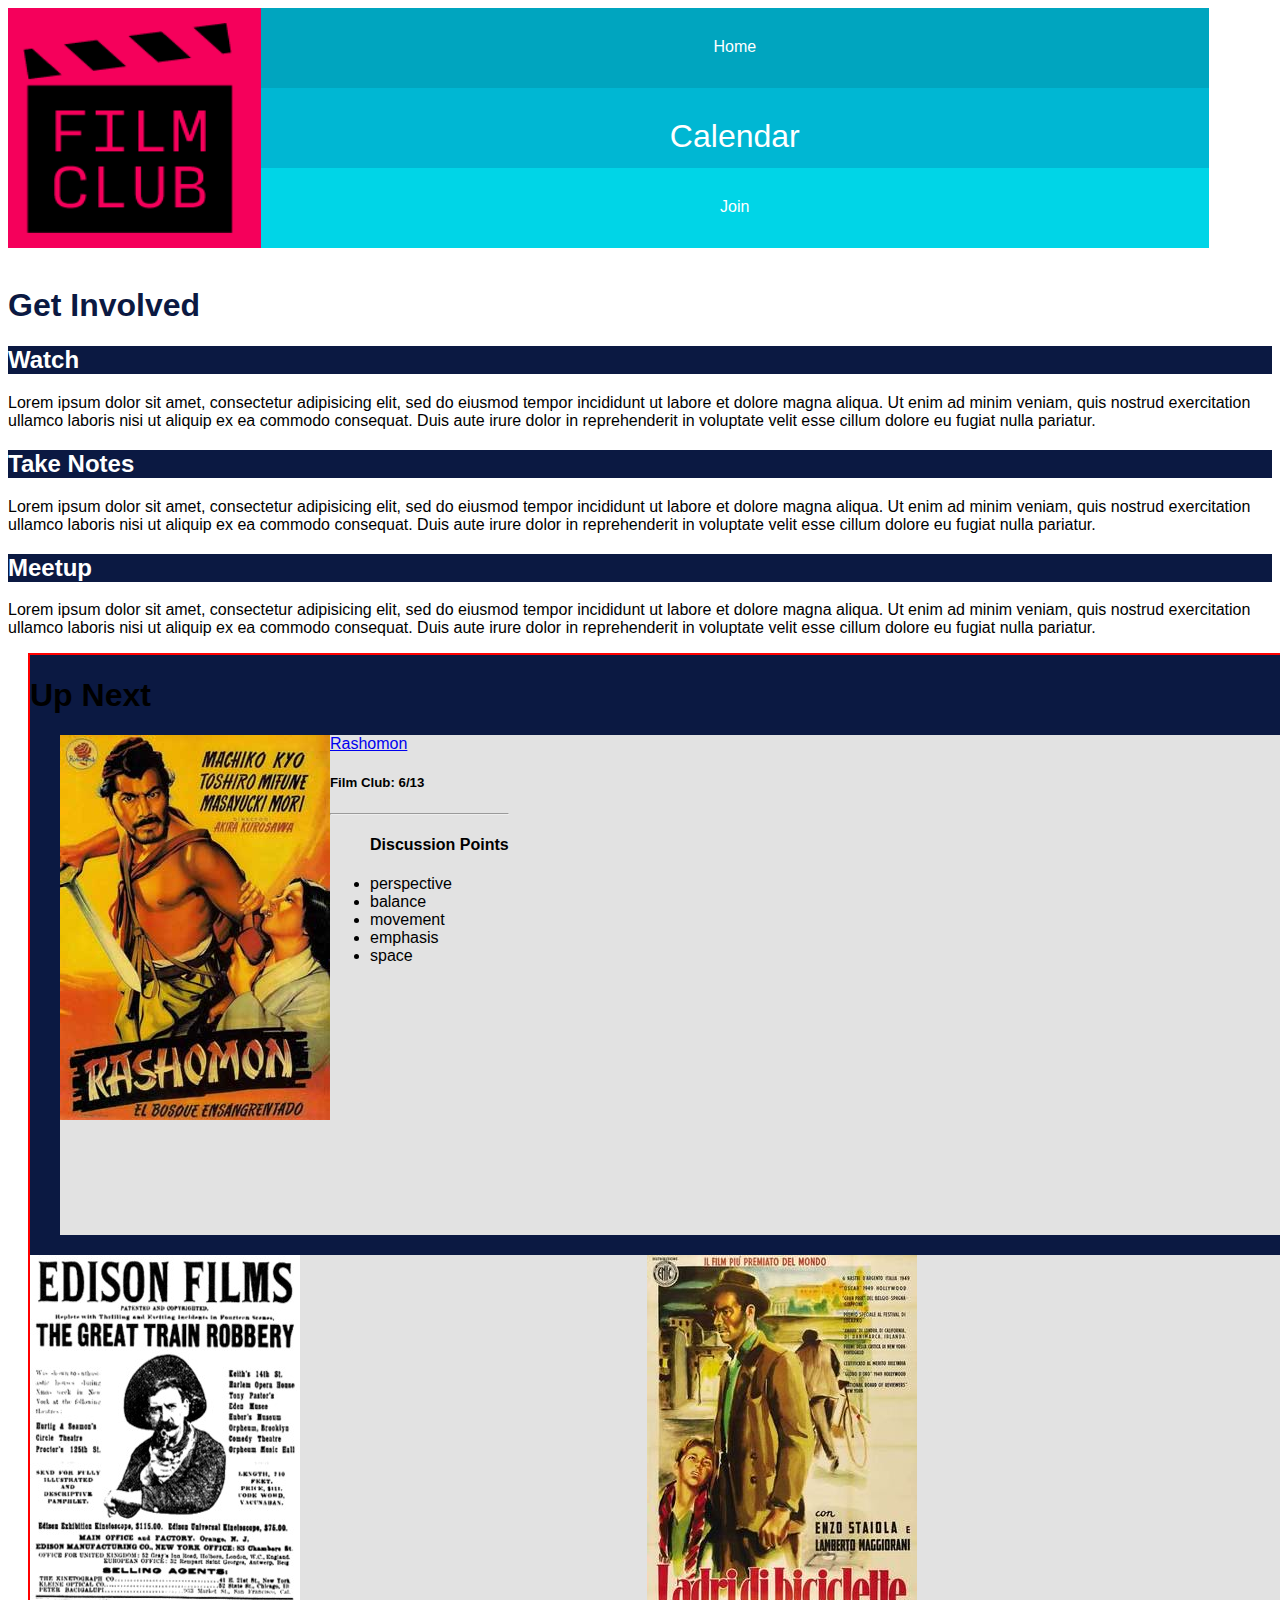
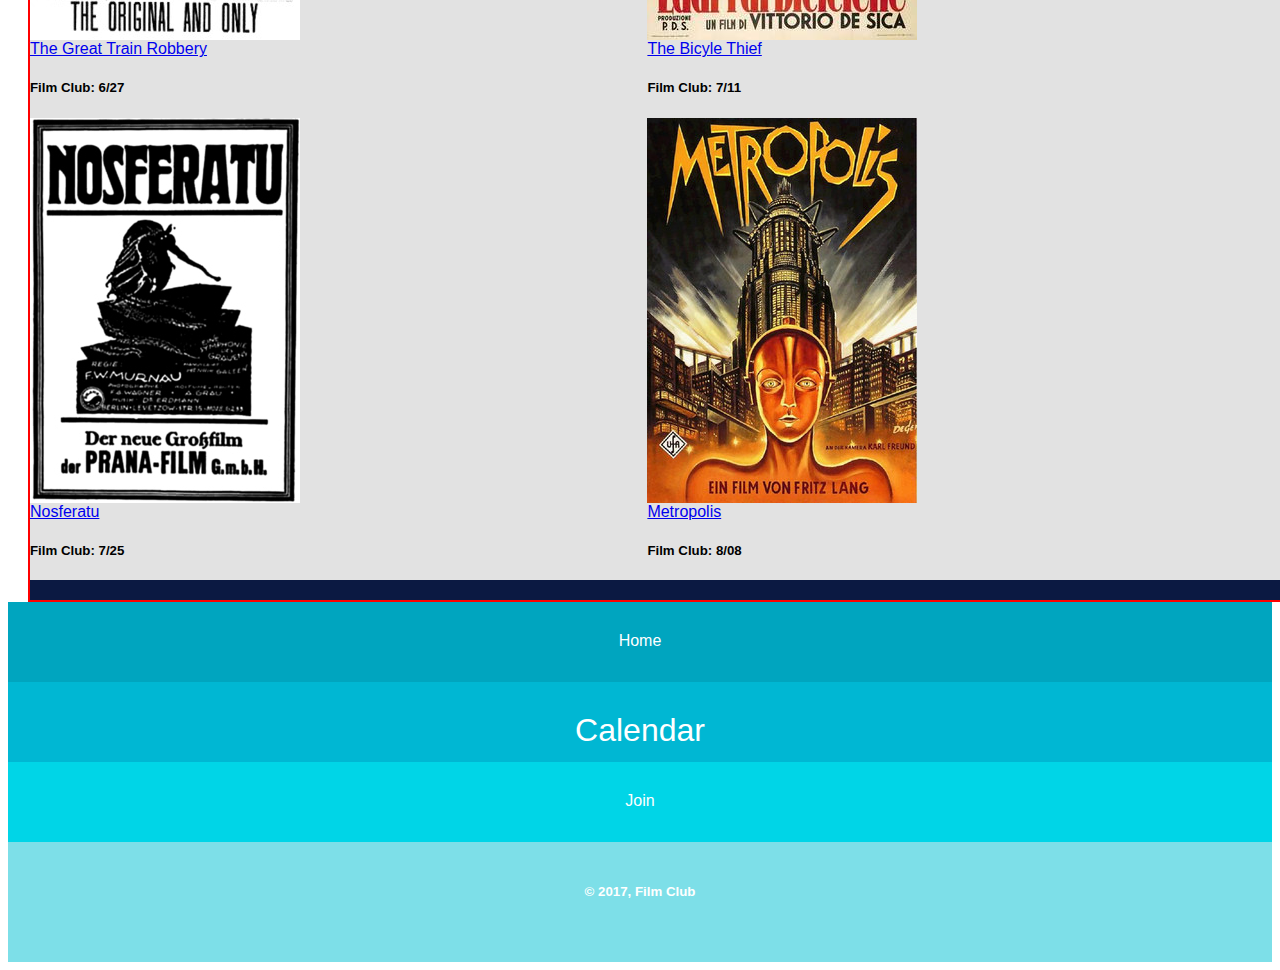
<file: index.html>
<!DOCTYPE html>
<html>
  <head>
    <meta charset="utf-8">
    <title>Film Club</title>
    <link rel="stylesheet" type="text/css" href="main.css">
  </head>
  <body>
    <header class="header-wrapper">
        <div class="film-club">
          <img class="logo" src="./images/images/filmclub.png">
        </div>
        <div class="site-links">
          <a class="links home" href="index.html">Home</a>
          <a class="links calender" href="./calendar/index.html">Calendar</a>
          <a class="links join" href="./join/index.html">Join</a>
        </div>
      </header>

    <sec class="main-info">
      <div>
      <h1 class="get-involved">Get Involved</h1>
        <div>
          <h2>Watch</h2>
          <p>
            Lorem ipsum dolor sit amet, consectetur adipisicing elit, sed do eiusmod tempor incididunt ut labore et dolore magna aliqua. Ut enim ad minim veniam, quis nostrud exercitation ullamco laboris nisi ut aliquip ex ea commodo consequat. Duis aute irure dolor in reprehenderit in voluptate velit esse cillum dolore eu fugiat nulla pariatur.
          </p>
        </div>

        <div>
          <h2>  Take Notes</h2>
          <p>
            Lorem ipsum dolor sit amet, consectetur adipisicing elit, sed do eiusmod tempor incididunt ut labore et dolore magna aliqua. Ut enim ad minim veniam, quis nostrud exercitation ullamco laboris nisi ut aliquip ex ea commodo consequat. Duis aute irure dolor in reprehenderit in voluptate velit esse cillum dolore eu fugiat nulla pariatur.
          </p>
        </div>
        <div>
          <h2>  Meetup</h2>
          <p>
            Lorem ipsum dolor sit amet, consectetur adipisicing elit, sed do eiusmod tempor incididunt ut labore et dolore magna aliqua. Ut enim ad minim veniam, quis nostrud exercitation ullamco laboris nisi ut aliquip ex ea commodo consequat. Duis aute irure dolor in reprehenderit in voluptate velit esse cillum dolore eu fugiat nulla pariatur.
          </p>
        </div>
      </div>
      </sec>
      <section class="overall-body">
        <h1>Up Next</h1>
        <div class="up-next">
          <div class ="rashomon">
            <img src="./images/images/rashomon-poster.jpg">
          </div>
          <div>
            <a class="link-rashomon"href="https://www.youtube.com/watch?v=7QTrx3YNz7A&t=8s">Rashomon</a>
            <h5>Film Club: 6/13</h5>
            <hr/>
            <ul>
              <h4>Discussion Points</h4>
              <li>perspective</li>
              <li>balance</li>
              <li>movement</li>
              <li>emphasis</li>
              <li>space</li>
            </ul>
          </div>
        </div>
        <div>
          <sec class="schedule">
            <div class="movie-wrapper">
              <div class="movie-poster">
                <img src="./images/images/great-train-poster.jpg">
              </div>
              <a href= "https://www.youtube.com/watch?v=zuto7qWrplc">The Great Train Robbery</a>
              <h5>Film Club: 6/27
            </div>
            <div class="movie-wrapper">
              <div class="movie-poster">
                <img src="./images/images/bicycle-thief-poster.jpg">
              </div>
              <a href= https://www.youtube.com/watch?v=H3jnzXX9mXs>The Bicyle Thief</a>
              <h5>Film Club: 7/11
            </div>
            <div class="movie-wrapper">
              <div class="movie-poster">
                <img src="./images/images/nosferatu-poster.jpg">
              </div>
              <a href="https://www.youtube.com/watch?v=FC6jFoYm3xs">Nosferatu</a>
              <h5>Film Club: 7/25
            </div>
            <div class="movie-wrapper">
              <div class="movie-poster">
                <img src="./images/images/metropolis-poster.jpg">
              </div>
              <a href="https://www.youtube.com/watch?v=Q0NzALRJifI">Metropolis</a>
              <h5>Film Club: 8/08
            </div>
          </section>
        </section>
        </div>
          <footer class="footer-wrapper">
            <div class="site-links-footer">
              <a class="links home footer" href="./project-layout/index.html">Home</a>
              <a class="links calender footer" href="./calendar/index.html">Calendar</a>
              <a class="links join footer" href="./join/index.html">Join</a>
              <div class="copyright">
                <h5>© 2017, Film Club</h5>
              </div>
            </div>



          </footer>





  </body>
</html>
</file>
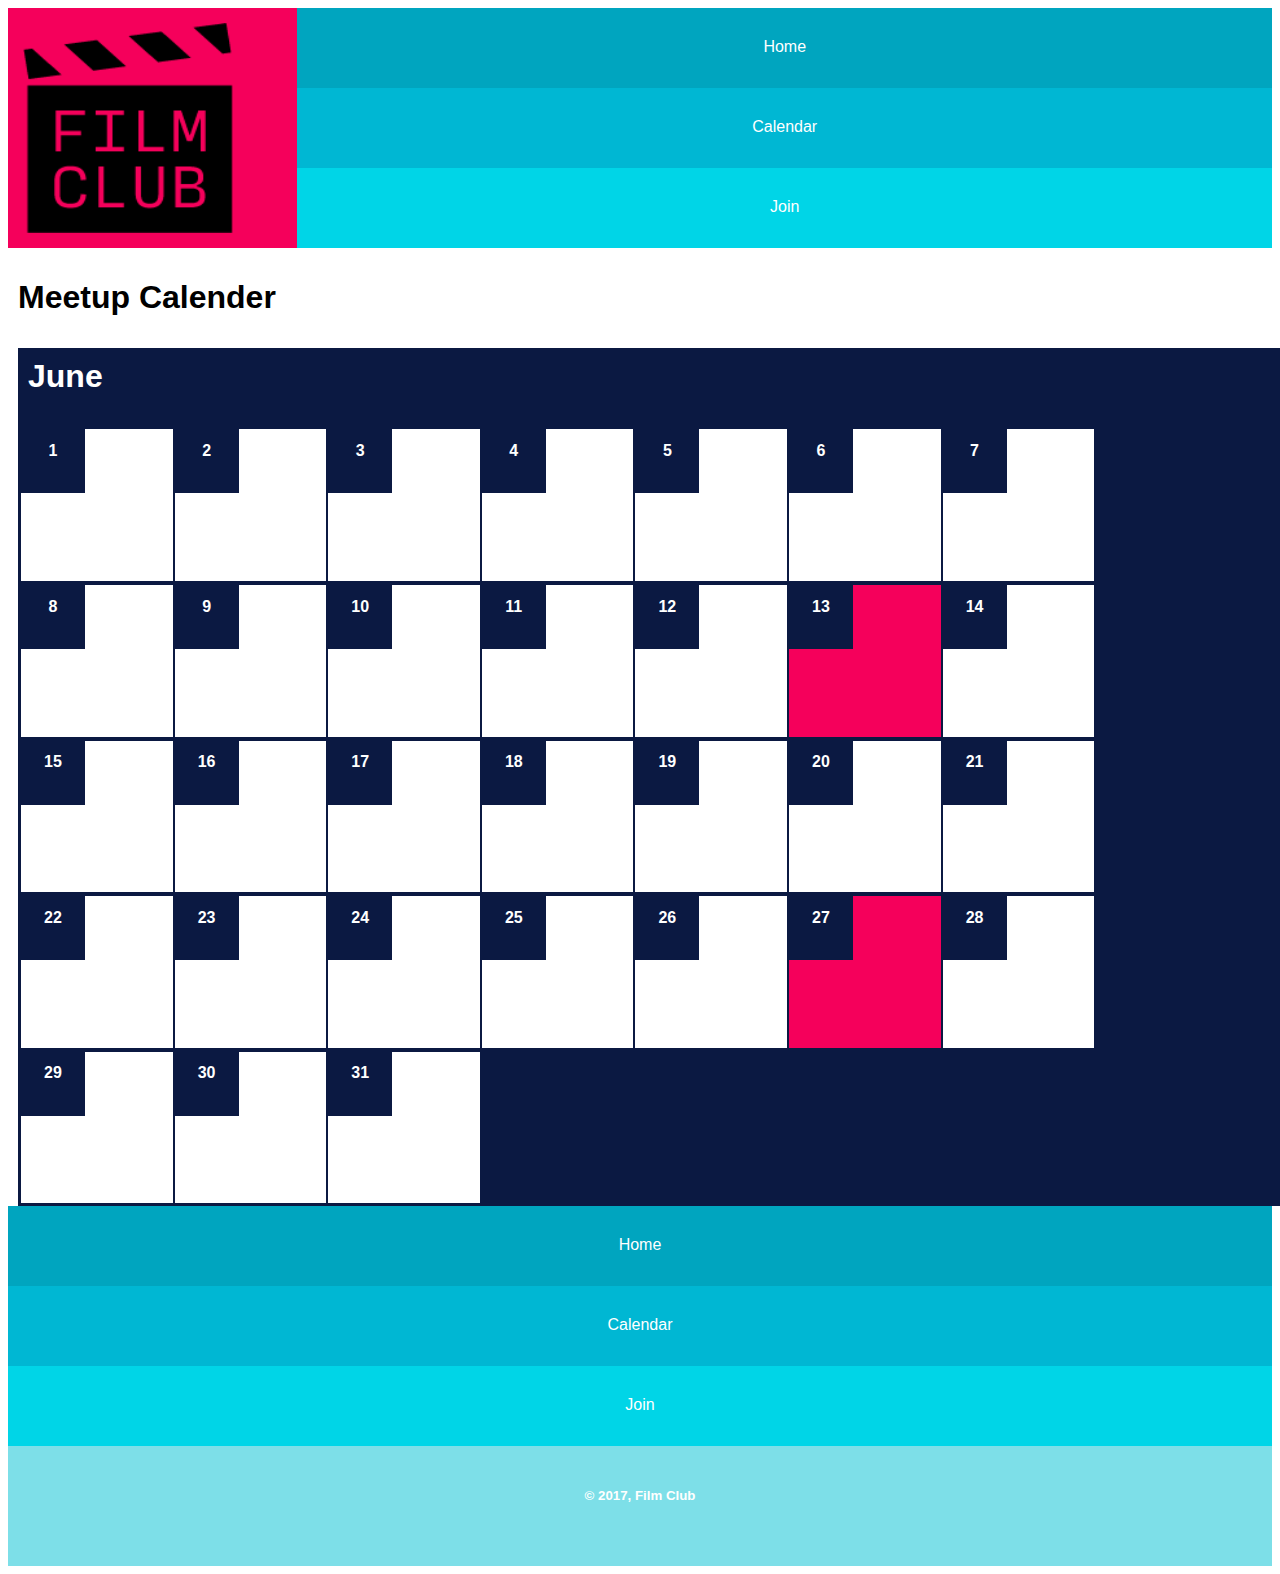
<file: calendar/index.html>
<!DOCTYPE html>
<html>
  <head>
    <meta charset="utf-8">
    <title></title>

    <link rel="stylesheet" type="text/css" href="calendar.css">

  </head>

  <header class="header-wrapper">
      <div class="film-club">
        <img class="logo" src="../images/images/filmclub.png">
      </div>
      <div class="site-links">
        <a class="links home" href="../index.html">Home</a>
        <a class="links calendar" href="index.html">Calendar</a>
        <a class="links join" href="../join/index.html">Join</a>
      </div>
    </header>
  <h1> Meetup Calender</h1>
    <div class="calendar-wrapper">


      <h1>June</h1>


      <table>

      <tr>
          <td><div>1</div></td>
          <td><div>2</div></td>
          <td><div>3</div></td>
          <td><div>4</div></td>
          <td><div>5</div></td>
          <td><div>6</div></td>
          <td><div>7</div></td>
        </tr>
        <tr>
          <td><div>8</div></td>
          <td><div>9</div></td>
          <td><div>10</div></td>
          <td><div>11</div></td>
          <td><div>12</div></td>
          <td class="b-day"><div>13</div></td>
          <td><div>14</div></td>
        </tr>
        <tr>
          <td><div>15</div></td>
          <td><div>16</div></td>
          <td><div>17</div></td>
          <td><div>18</div></td>
          <td><div>19</div></td>
          <td><div>20</div></td>
          <td><div>21</div></td>
        </tr>
        <tr>
          <td><div>22</div></td>
          <td><div>23</div></td>
          <td><div>24</div></td>
          <td><div>25</div></td>
          <td><div>26</div></td>
          <td class="b-day"><div>27</div></td>
          <td><div>28</div></td>
        </tr>
        <tr>
          <td><div>29</div></td>
          <td><div>30</div></td>
          <td><div>31</div></td>
        </tr>



      </table>
    </div>







    <footer class="footer-wrapper">
      <div class="site-links-footer">
        <a class="links home footer" href="./project-layout/index.html">Home</a>
        <a class="links calendar footer" href="./calendar/index.html">Calendar</a>
        <a class="links join footer" href="./join/index.html">Join</a>
        <div class="copyright">
          <h5>© 2017, Film Club</h5>
        </div>
      </div>



    </footer>
  <body>

  </body>
</html>
</file>
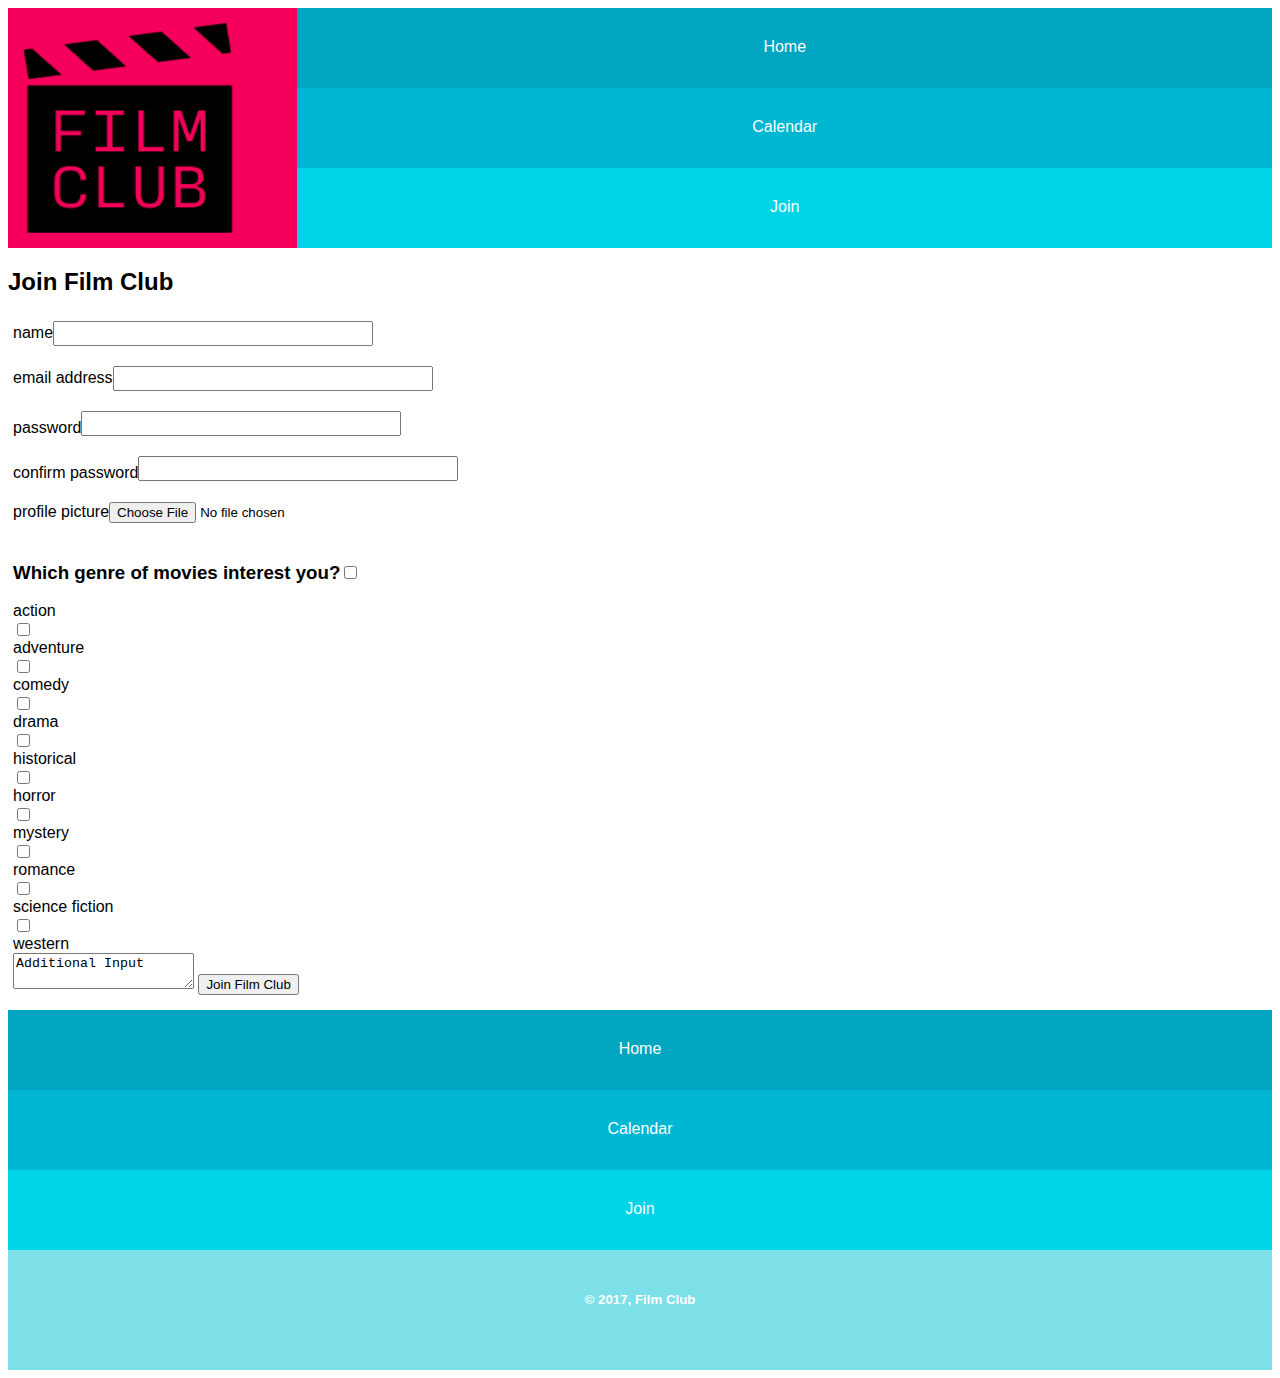
<file: join/index.html>
<!DOCTYPE html>
<html>
  <head>
    <meta charset="utf-8">
    <title></title>
    <link rel="stylesheet" type="text/css" href="join.css">

  </head>
  <body>
    <header class="header-wrapper">
        <div class="film-club">
          <img class="logo" src="../images/images/filmclub.png">
        </div>
        <div class="site-links">
          <a class="links home" href="../index.html">Home</a>
          <a class="links calender" href="../calendar/index.html">Calendar</a>
          <a class="links join" href="index.html">Join</a>
        </div>
      </header>
      <div>
        <h2>Join Film Club</h2>
        <form>

          <div class="who">
    <div class="boxes">
      <label class="title">name</label><input class= "input" type="text" id="nombre" name="name"/><br/>
    </div>
    <div class="boxes">
      <label class="title">email address</label><input class= "input" type="text" id= "email" name="email"/></br/>
    </div>
    <div class="boxes">
      <label >password</label><input  class= "input" type="password" id="password" name="password"/><br/>
    </div>
    <div class="boxes">
      <label >confirm password</label><input class= "input" type="password" id="confirm_password" name="password"/><br/>
    </div>
    </div>
    <div class="who">
  <div class="boxes">
    <label>profile picture</label><input type="file" name="fileToUpload" id="fileToUpload">
  </div>




  <div class="boxes">

    <div class="movie-wrapper">

      <h3>Which genre of movies interest you?</h3>

      <input type="checkbox" name="action" value="action"/><div class="movie">action</div>
      <input type="checkbox" name="adventure" value="adventure"/><div  class="movie">adventure</div>
      <input type="checkbox" name="comedy" value="comedy"/><div  class="movie">comedy</div>
      <input type="checkbox" name="drama" value="drama"/><div class="movie">drama</div>
      <input type="checkbox" name="historical" value="historical"/><label class="movie">historical</label>
      <input type="checkbox" name="horror" value="horror"/><label class="movie">horror</label>
      <input type="checkbox" name="mystery" value="mystery"/><label class="movie">mystery</label>
      <input type="checkbox" name="romance" value="romance"/><label class="movie">romance</label>
      <input type="checkbox" name="science-fiction" value="science-fiction"/><label class="movie">science fiction</label>
      <input type="checkbox" name="western" value="western"/><label class="movie"><label class="movie">western</label>

    </div>
    <div>

  <textarea name="comments">Additional Input</textarea>

  <input type="submit" value="Join Film Club" id = "join" name="join">

</div>

</div>

        </form>



      <footer class="footer-wrapper">
        <div class="site-links-footer">
          <a class="links home footer" href="./project-layout/index.html">Home</a>
          <a class="links calender footer" href="./calendar/index.html">Calendar</a>
          <a class="links join footer" href="./join/index.html">Join</a>
          <div class="copyright">
            <h5>© 2017, Film Club</h5>
          </div>
        </div>



      </footer>

  </body>
</html>
</file>
<file: main.css>
*{
  box-sizing: border-box;
}
img{
  display: block;
}

body{
  font-family:  'PT Sans', sans-serif;
  background-color: #FFFFFF;
}
.header-wrapper{
  height: 240px;
  width: 100%;
  display: flex;
  color: #FFFFFF;
  width: 100%;
}
.logo{
  height: 210px;
  width: 210px;
}
.film-club{
  background-color: #F5005B;
  padding: 15px;
  flex-basis:  29%;

}
.site-links{
  flex-basis: 59%;
  background-color: #7DDFE8;
  color: #FFFFFF;
  display: flex;
  flex-wrap: wrap;
  justify-content: flex-start;
  flex-basis: 100%;
}
.links{
  text-decoration: none;
  text-align: center;
  align-items: center;
}
.home{
  width: 100%;
  height: 80px;
  flex-basis: 100%;
  padding-top: 30px;
  background-color: #00A5BF;
  color: #FFFFFF;;
}
.calender{
  width: 100%;
  height: 80px;
  padding-top: 30px;
  flex-basis: 100%;
  background-color: #00B7D3;
  color: #FFFFFF;
  font-size: 2em;
}
table{
  border: 2px solid #0B1942;
}
.join{
  width: 100%;
  height: 80px;
  padding-top: 30px;
  flex-basis: 100%;
  background-color: #00D5E7;
  color: #FFFFFF;
}
.get-involved{
  color:#0B1942;
}
.main-info{
  width: 320px;
  height: auto;
  background-color: #0B1942;
  margin-left: 20px;
}
.footer-wrapper{
  display: flex;
  height: 240px;
  width: 100%;
  display: flex;
  color: #FFFFFF;

  width: 100%;
}
h2{
  background-color: #0B1942;
  color: #FFFFFF;
}
.overall-body{
  width: 100%;
  height: 100%;
  margin-left: 20px;
  margin-right: 20px;
  background-color: #0B1942;
  border: 2px solid red;
}
.up-next{
  background-color: #E2E2E2;
  margin-left: 30px;
  height: 500px;
  margin-bottom: 20px;
  display: flex;
  flex-wrap: wrap;
}
.schedule{
  background-color: #E2E2E2;
  margin-bottom: 20px;

  display: flex;
  flex-wrap: wrap;
  flex-basis: 100%;

}
.movie-wrapper{
  flex-basis: 49%;

}

.footer-wrapper{
  height: 360px;
  width: 100%;
  display: inline-block;
  color: #FFFFFF;
  width: 100%;
}
.site-links-footer{
  flex-basis: 100%;
  background-color: #7DDFE8;
  color: #FFFFFF;
  display: flex;
  flex-wrap: wrap;
  justify-content: flex-start;
}

.copyright{
  height: 120px;
  width: 100%;
  padding-top: 20px;
  text-align: center;
}


@media screen and (min-width:769px){

  .film-club{
    background-color: #F5005B;
    padding: 15px;
    flex-basis:  20%;

  }
  .site-links{
    flex-basis: 59%;
    background-color: #7DDFE8;
    color: #FFFFFF;
    display: flex;
    flex-wrap: wrap;
    justify-content: flex-start;
    flex-basis: 75%;
  }

  .links{
    text-decoration: none;
    text-align: center;
    align-items: center;
  }
  .home{
    width: 20%;
    height: 80px;
    flex-basis: 100%;
    padding-top: 30px;
    background-color: #00A5BF;
    color: #FFFFFF;;
  }
  .calender{
    width: 20%;
    height: 80px;
    padding-top: 30px;
    flex-basis: 100%;
    background-color: #00B7D3;
    color: #FFFFFF;
    font-size: 2em;
  }
  .join{
    width: 20%;
    height: 80px;
    padding-top: 30px;
    flex-basis: 100%;
    background-color: #00D5E7;
    color: #FFFFFF;
  }



  .main-info{
    width: 320px;
    height: auto;
    background-color: #0B1942;
    margin-left: 20px;
  }




}
</file>
<file: calendar/calendar.css>
*{
  box-sizing: border-box;
}

body{
  font-family:  'PT Sans', sans-serif;
  background-color: #FFFFFF;
}

@media screen and (min-width: 545px){
.header-wrapper{
  height: 240px;
  width: 100%;
  display: flex;
  color: #FFFFFF;

}
.logo{
  height: 210px;
  width: 210px;
}
.film-club{
  background-color: #F5005B;
  padding: 15px;
  flex-basis:  29%;
  display: flex;
  flex-wrap: wrap;
}
.site-links{
  flex-basis: 59%;
  background-color: #7DDFE8;
  color: #FFFFFF;
  display: flex;
  flex-wrap: wrap;
  justify-content: flex-start;
  flex-basis: 100%;
}
.links{
  text-decoration: none;
  text-align: center;
  align-items: center;
}
.home{
  width: 100%;
  height: 80px;
  flex-basis: 100%;
  padding-top: 30px;
  background-color: #00A5BF;
  color: #FFFFFF;
}
.calendar{
  width: 100%;
  height: 80px;
  padding-top: 30px;
  flex-basis: 100%;
  background-color: #00B7D3;
  color: #FFFFFF;

}
.join{
  width: 100%;
  height: 80px;
  padding-top: 30px;
  flex-basis: 100%;
  background-color: #00D5E7;
  color: #FFFFFF;
}



h1 {
height: auto;
width: 100%;
padding: 10px;
}

.calendar-wrapper{
  background-color:#0B1942;
  margin-left: 10px;
  color: #FFFFFF;
  width: 100%;
}
table tr td{
  background-color: #FFFFFF;
  font-size: 16px;
  display:inline-block;
  padding: 0px;
  margin: 0px;
  height: 12vw;
  width: 12vw;
}
td > div{
  width: 5vw;
  height: 5vw;
  display: inline-block;
  text-align: center;
  background-color: #0B1942;
  font-size: 1em;
  font-weight: 600;
  color: #FFFFFF;
  padding-top: 1vw;
}
td{
  width: 12vw;
  height: 12vw;
  border: 1px solid #0B1942;
  padding: 0px !important;
  margin: 0px!important;
  background-color: #0B1942;
}
.b-day{
  background-color: #F5005B;

}

.footer-wrapper{
  height: 360px;
  width: 100%;
  display: inline-block;
  color: #FFFFFF;
  width: 100%;
}
.site-links-footer{
  flex-basis: 100%;
  background-color: #7DDFE8;
  color: #FFFFFF;
  display: flex;
  flex-wrap: wrap;
  justify-content: flex-start;
}.copyright{
  height: 120px;
  width: 100%;
  padding-top: 20px;
  text-align: center;
}
}
</file>
<file: join/join.css>
*{
  box-sizing: border-box;
}

body{
  font-family:  'PT Sans', sans-serif;
  background-color: #FFFFFF;
}
.header-wrapper{
  height: 240px;
  width: 100%;
  display: flex;
  color: #FFFFFF;
  width: 100%;
}
.logo{
  height: 210px;
  width: 210px;
}
.film-club{
  background-color: #F5005B;
  padding: 15px;
  flex-basis:  29%;
  display: flex;
  flex-wrap: wrap;
}
.site-links{
  flex-basis: 59%;
  background-color: #7DDFE8;
  color: #FFFFFF;
  display: flex;
  flex-wrap: wrap;
  justify-content: flex-start;
  flex-basis: 100%;
}
.links{
  text-decoration: none;
  text-align: center;
  align-items: center;
}
.home{
  width: 100%;
  height: 80px;
  flex-basis: 100%;
  padding-top: 30px;
  background-color: #00A5BF;
  color: #FFFFFF;;
}
.calender{
  width: 100%;
  height: 80px;
  padding-top: 30px;
  flex-basis: 100%;
  background-color: #00B7D3;
  color: #FFFFFF;

}
.join{
  width: 100%;
  height: 80px;
  padding-top: 30px;
  flex-basis: 100%;
  background-color: #00D5E7;
  color: #FFFFFF;
}
.footer-wrapper{
  height: 360px;
  width: 100%;
  display: inline-block;
  color: #FFFFFF;
  width: 100%;
}
.site-links-footer{
  flex-basis: 100%;
  background-color: #7DDFE8;
  color: #FFFFFF;
  display: flex;
  flex-wrap: wrap;
  justify-content: flex-start;
}
.title{

}
.movie-wrapper{
  display: flex;
  flex-wrap: wrap;
  justify-content: flex-start;
}
.movie{
  flex-basis: 100%;
}
.label{
  line-height: 2em;
  flex-basis: 100%;
}

input[type="text"] {
width: 320px;
height: 25px;
}
input[type="password"] {
width: 320px;
height: 25px;
padding-top: 10px;
}
input[type="checkbox"] {
padding-bottom: 10px;
line-height: 1em;
}

.boxes{
  width: 47%;
  padding: 5px 5px 5px 5px;
  margin-bottom: 10px;
}

.copyright{
  height: 120px;
  width: 100%;
  padding-top: 20px;
  text-align: center;
}
</file>
